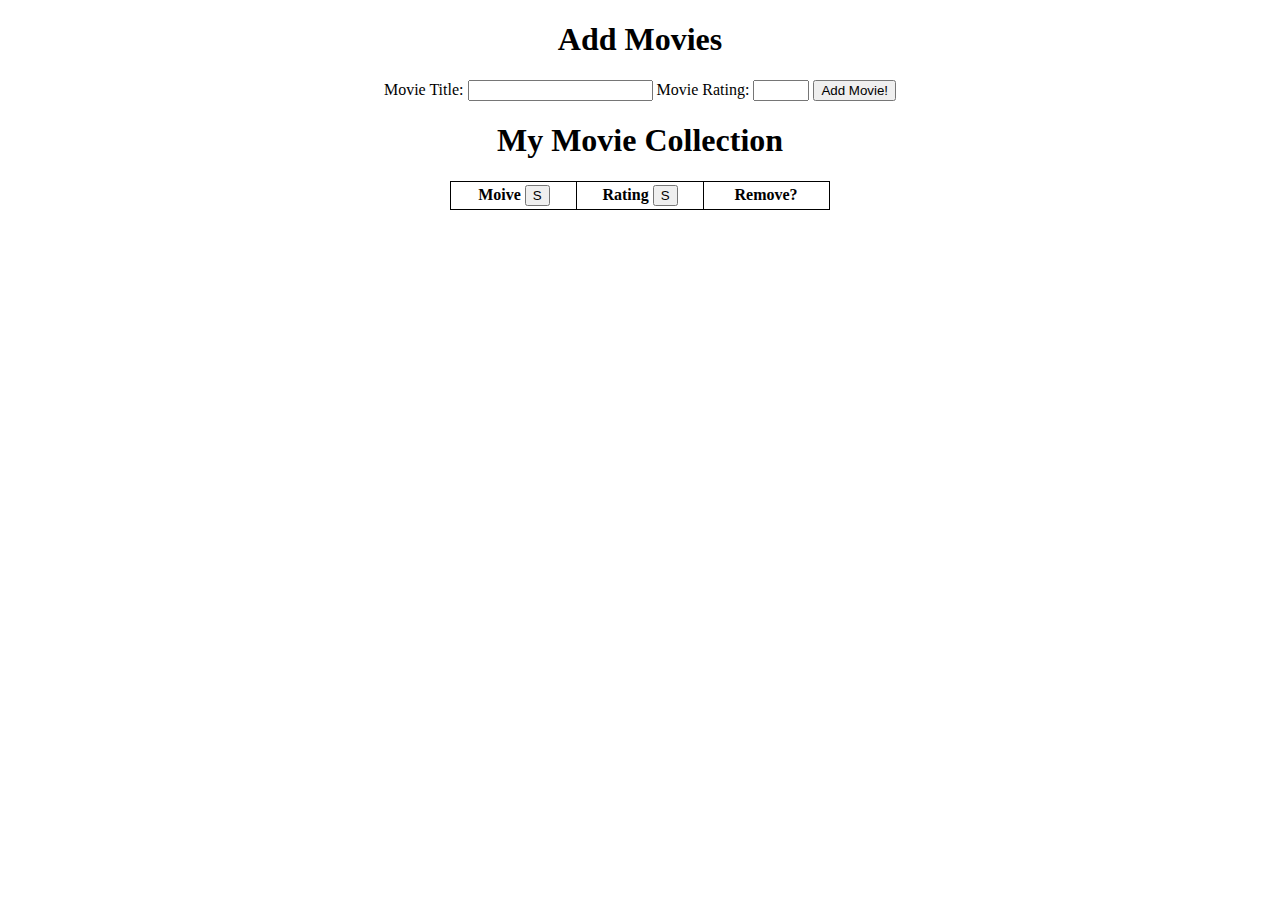
<file: Movie_Rating_App/index.html>
<!DOCTYPE html>
<html lang="en">
    <head>
        <meta charset="UTF-8">
        <title>Movie Rating App</title>
        <link rel="stylesheet" href="app.css">
    </head>

    <body>
        <h1>Add Movies</h1>
        <form action="" id="input-form">
            <label for="movie-title">Movie Title: </label>
            <input type="text" id="movie-title" name="movie-title" minlength="2">
            <label for="movie-rating">Movie Rating: </label>
            <input type="number" id="movie-rating" name="movie-rating" min="0" max="10">
            <button type="submit">Add Movie!</button>
        </form>
        <div>
            <h1>My Movie Collection</h1>
            <!-- <button id="sort-title">Sort Movies Alphabetically</button>
            <button id="sort-rating">Sort Movies by Rating Asc</button>
            <br><br> -->
            <table>
                <tr>
                    <th>Moive <button>S</button></th>
                    <th>Rating <button>S</button></th>
                    <th>Remove?</th>
                </tr>
            </table>
        </div>
    </body>

    <script src="https://code.jquery.com/jquery-3.7.1.min.js" integrity="sha256-/JqT3SQfawRcv/BIHPThkBvs0OEvtFFmqPF/lYI/Cxo=" crossorigin="anonymous"></script>
    <script src="app.js"></script>
</html>
</file>
<file: Movie_Rating_App/app.css>
* {
    text-align: center;
}

table, th, td {
    width: 30%;
    border-collapse: collapse;
    height: 25px;
    text-align: center;
    border: 1px solid black;
    margin: auto;
}

div {
    margin: auto;
    width: auto;
}
</file>
